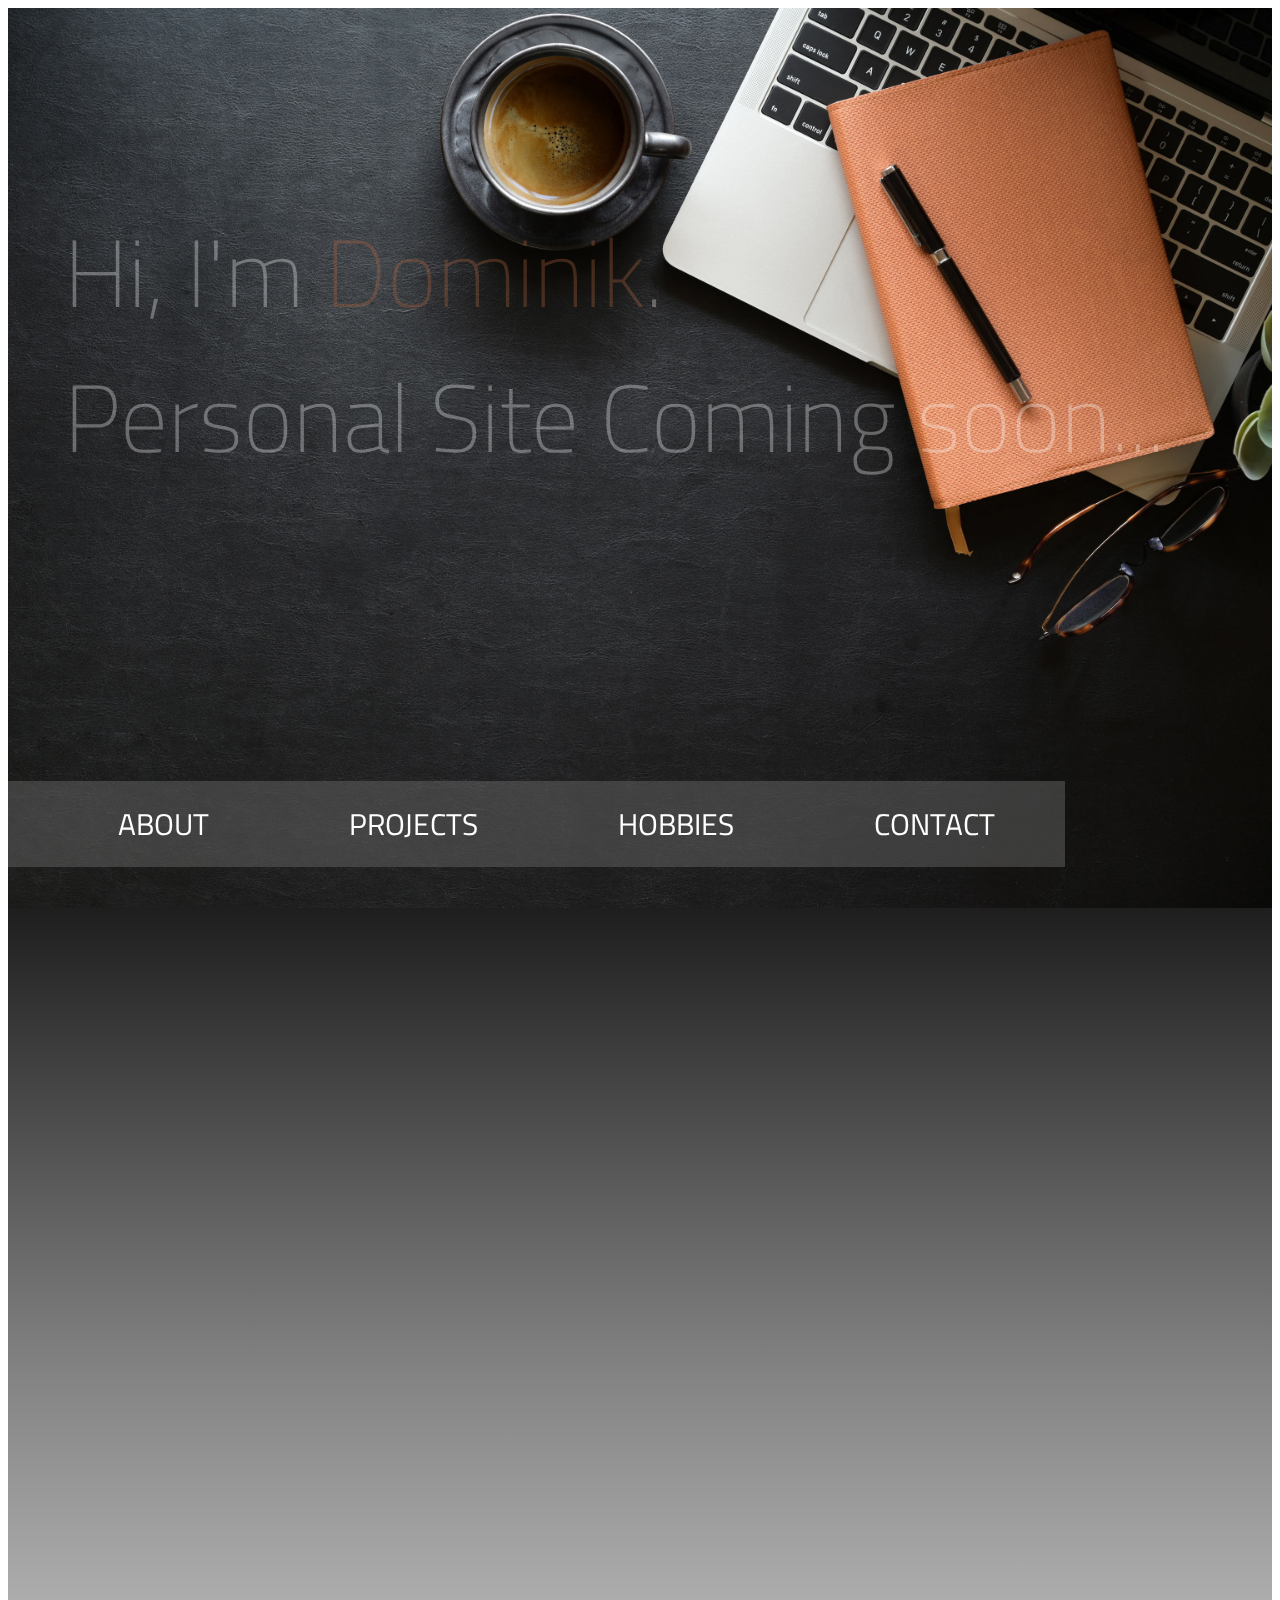
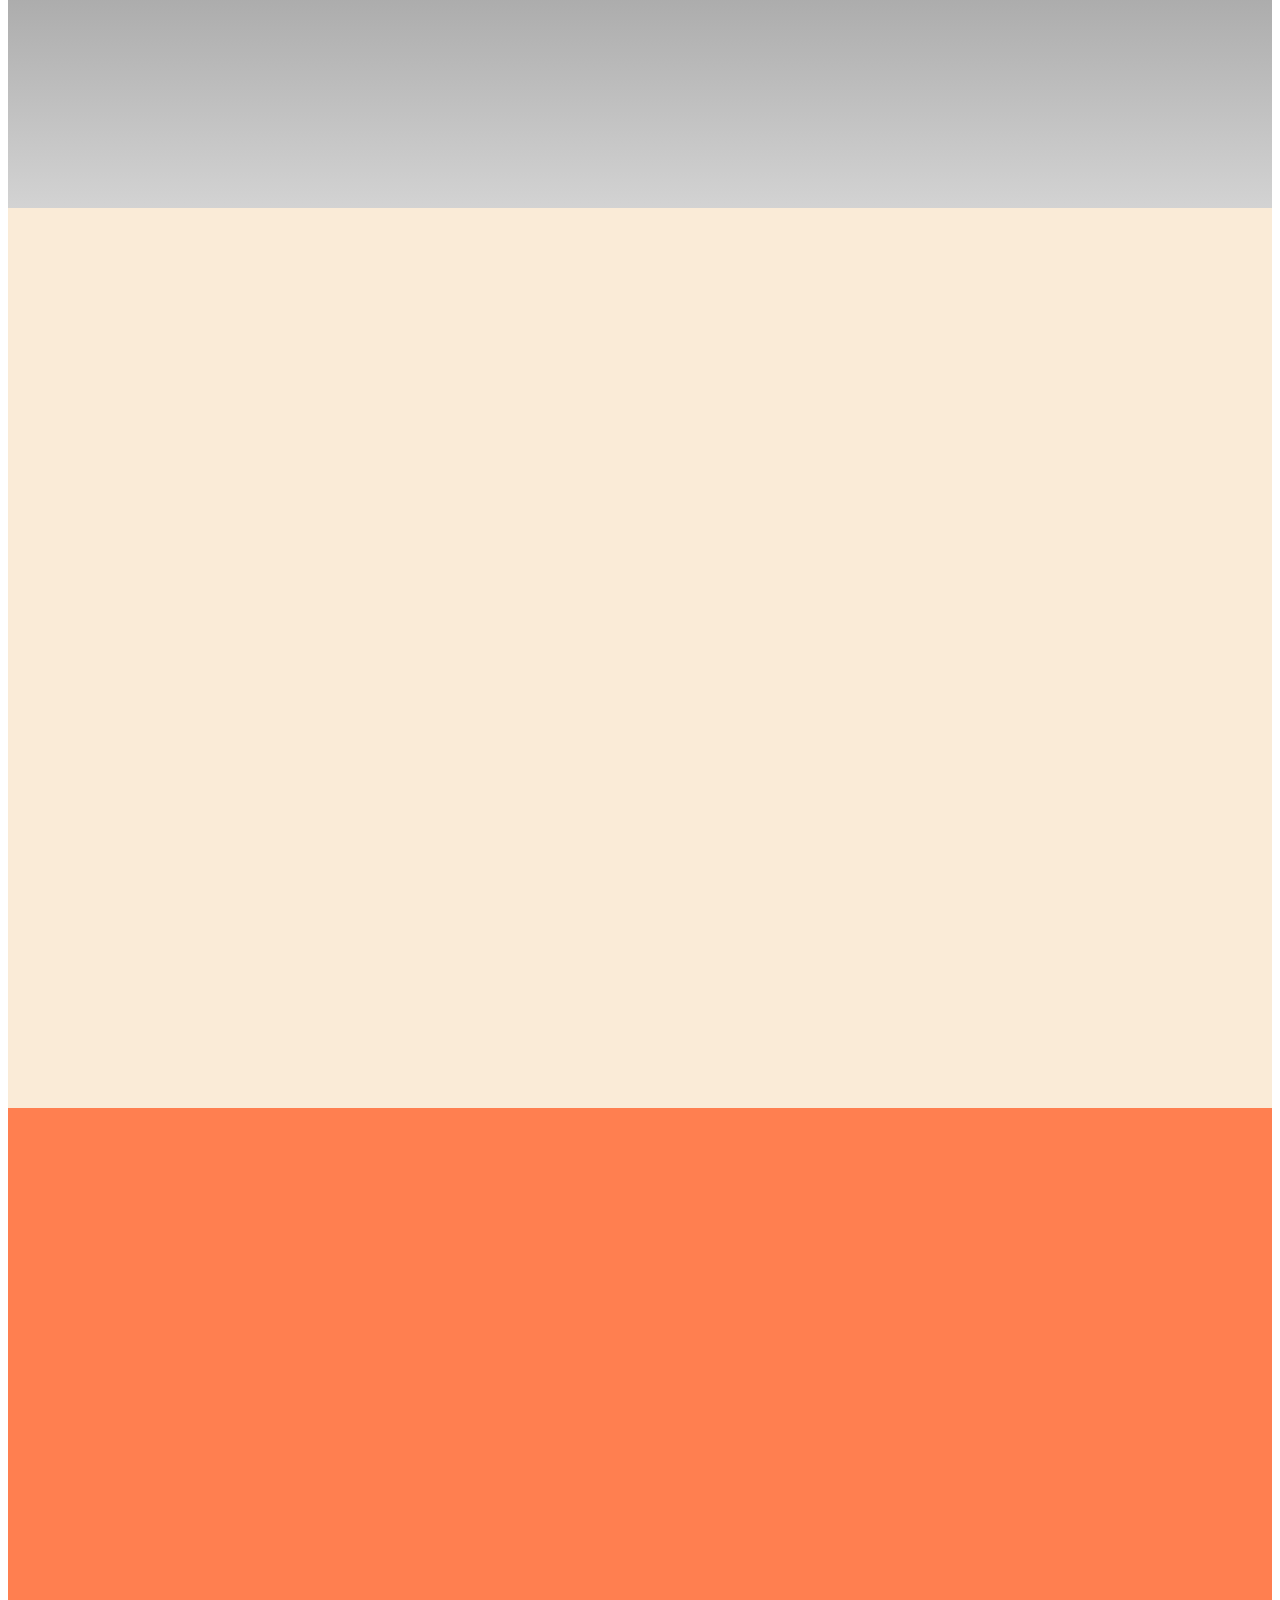
<file: index.html>
<!DOCTYPE html>

<html lang="en" xmlns="http://www.w3.org/1999/html">
<head>
    <title>Home</title>
    <link rel="stylesheet" href="style/style.css">
    <link href="https://fonts.googleapis.com/css?family=Titillium+Web&display=swap" rel="stylesheet">

    <meta name="Description" content="Personal website of Dominik Buszowiecki that showcases his skills, projects and hobbies">
</head>

<body>
    <!-- Home Page  -->
    <div id="home" class ="page home">

        <h1 id="title">Hi, I'm <span style="color:rgb(181,104,67)">Dominik</span>.
        <br>Personal Site Coming soon...</h1>

        <ul id ="navBar">
            <li class="navBar"><a class="scroll" href="#about">ABOUT</a></li>
            <li class="navBar"><a class="scroll" href="#project">PROJECTS</a></li>
            <li class="navBar"><a class="scroll" href="#hobbies">HOBBIES</a></li>
            <li class="navBar"><a class="scroll" href="#contact">CONTACT</a></li>
        </ul>
    </div>

    <!-- About  -->
    <div id="about" class ="page about">

    </div>
    <!-- Projects  -->
    <div id="project" class ="page projects">

    </div>
    <!-- Hobbies  -->
    <div id="hobbies" class="page hobbies">

    </div>
    <!-- Contact Me  -->
    <div id="contact" class="page contact">

    </div>

    <script src="js/jquery-3.4.1.js"></script>
    <script src="js/script.js"></script>

</body>


</html>
</file>
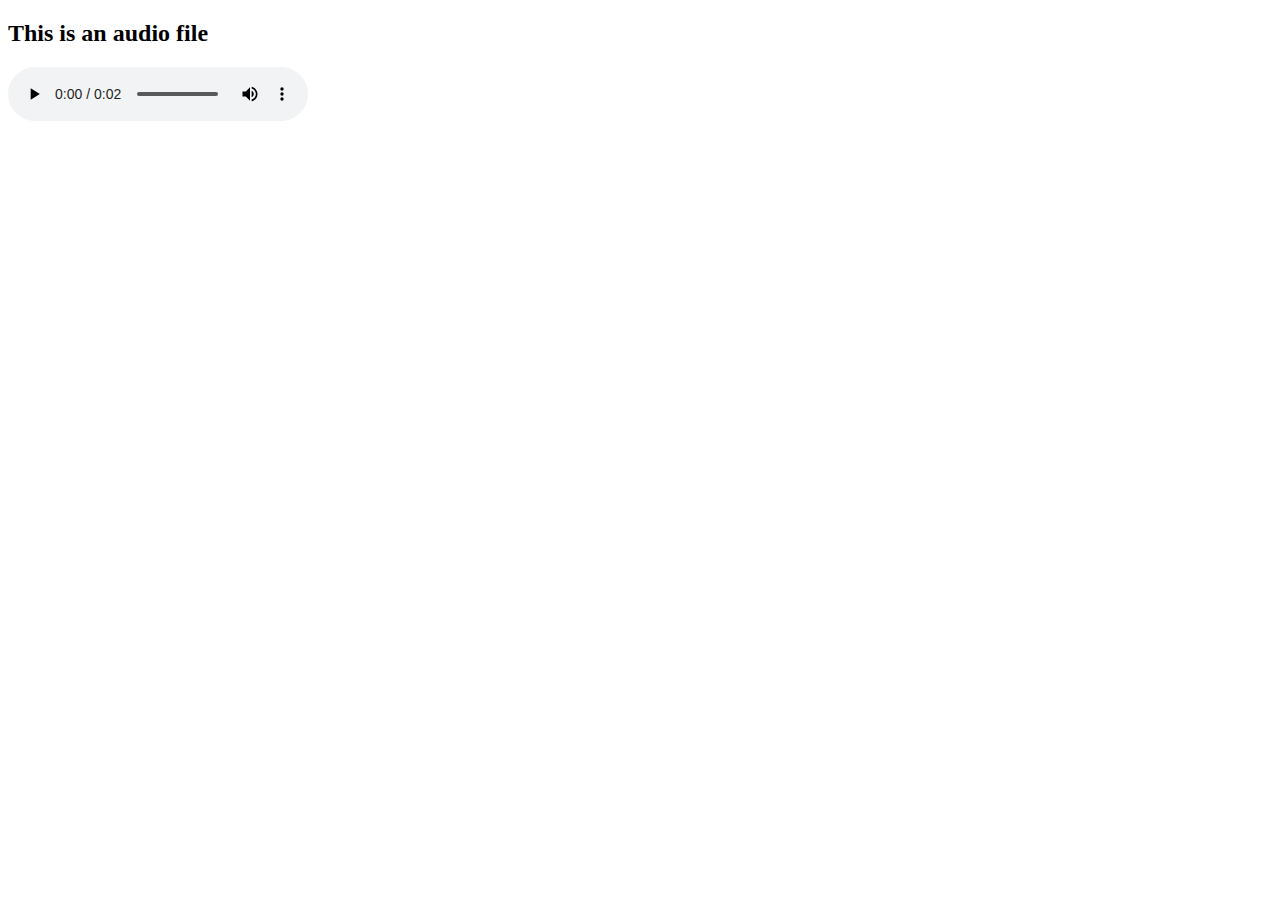
<file: audio.html>
<!DOCTYPE html>
<html>
    <head>
        <title>
            Audio
        </title>
    </head>

    <body>
        <h2> This is an audio file</h2>
        <audio controls>
                <source src="audio/Swoosh.mp3" type="audio/mpeg">
                <a href="audio/Swoosh.mp3"> audio file</a>
            </audio>
    </body>
</html>
</file>
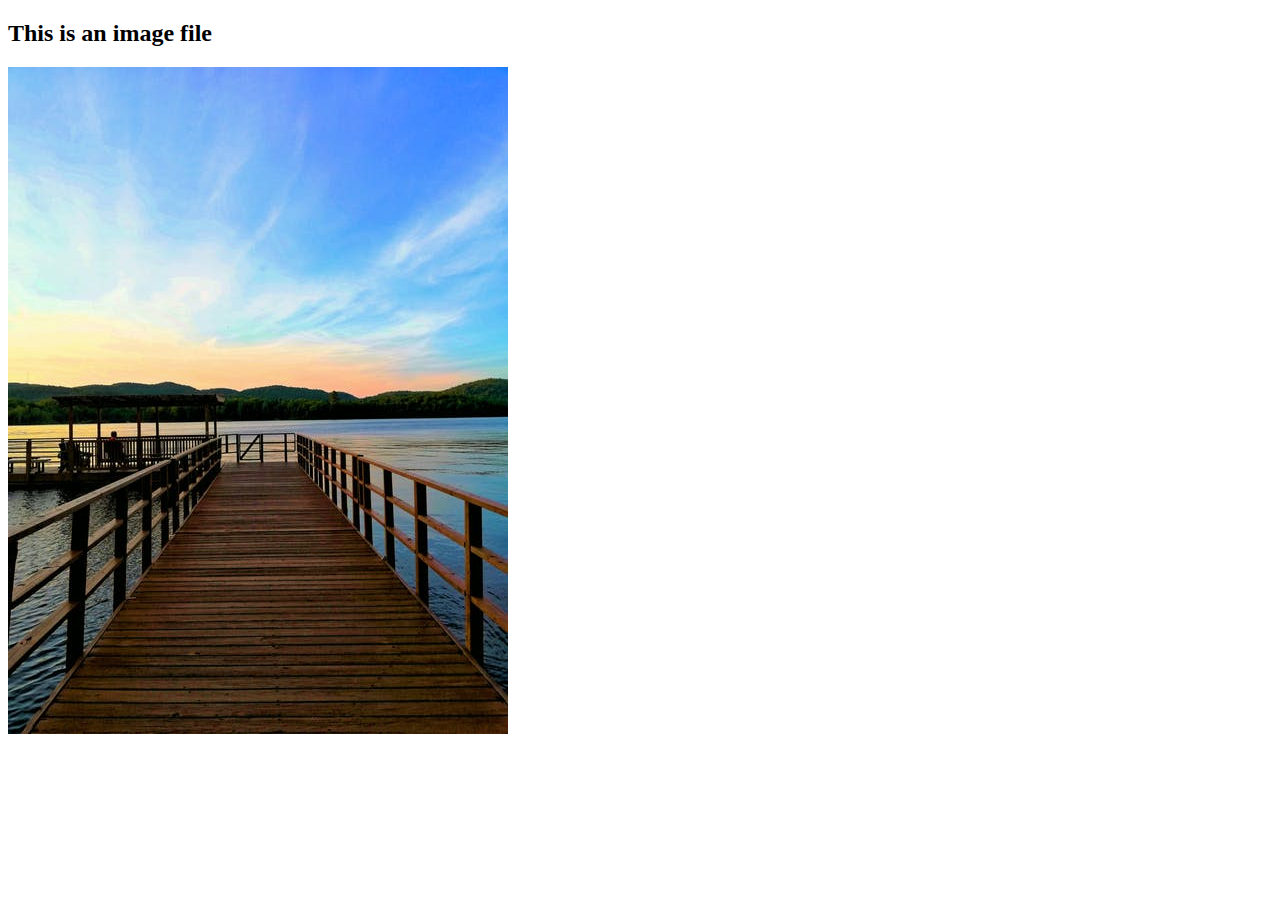
<file: img.html>
<!DOCTYPE html>
<html>
    <head>
        <title>
            Image
        </title>
    </head>

    <body>
        <h2> This is an image file</h2>
        <img src="images/test image.jpeg" alt="test image">
    </body>
</html>
</file>
<file: style/style.css>
/* --------- GLOBAL --------- */

div.page{
    height:100vh;
}

/* --------- HOME PAGE --------- */
div.home{
    background-image: url("../images/background/AdobeStock_Resize.jpg");
    background-size: cover;
    background-position-x: right;
    background-repeat: no-repeat;
    border-bottom: white;
}

h1{
    color:white;
    position: absolute;
    top:15%;
    left: 5%;
    font-family: 'Titillium Web', sans-serif;
    font-size: 95px;
    font-weight: 100;
    z-index: 1;
    display: none;
}

/* ---------  NavBar --------- */

a{
    text-decoration: none;
    position: relative;
    font-size: 30px;
    padding:20px;
    color: white;
    font-family: 'Titillium Web', sans-serif;
    vertical-align: middle;
}

a:visited{
    color:white;
}

a:hover{
    background-color: grey;
}

ul{
    position:fixed;
    top:85vh;
    background-color: rgba(100, 100, 100, 0.5);
}

li{
    position:relative;
    float:left; /* Makes NavBar Horizontal */
    padding: 20px 50px;
    display: block; /*Removes Bullet Point*/
}

#navHome{
    background-image: url("icons/home-white.jpg");
    background-size: cover;
}

img{
    object-fit: scale-down;
    width: fit-content;
    height: 30px;
}

.navBar-current{
    background-color: blue;
}

.navBar-current:hover{
    background-color: blue;
}


/* --------- ABOUT US PAGE --------- */

div.about{
    background-image: linear-gradient(rgb(30,30,30),grey,lightgray);
}


/* --------- PROJECTS PAGE --------- */

div.projects{
    background-color: antiquewhite;
}


/* --------- HOBBIES PAGE --------- */

div.hobbies{
    background-color: coral;
}


/* --------- CONTACT PAGE --------- */

div.contact{
    background-color: azure;
}
</file>
